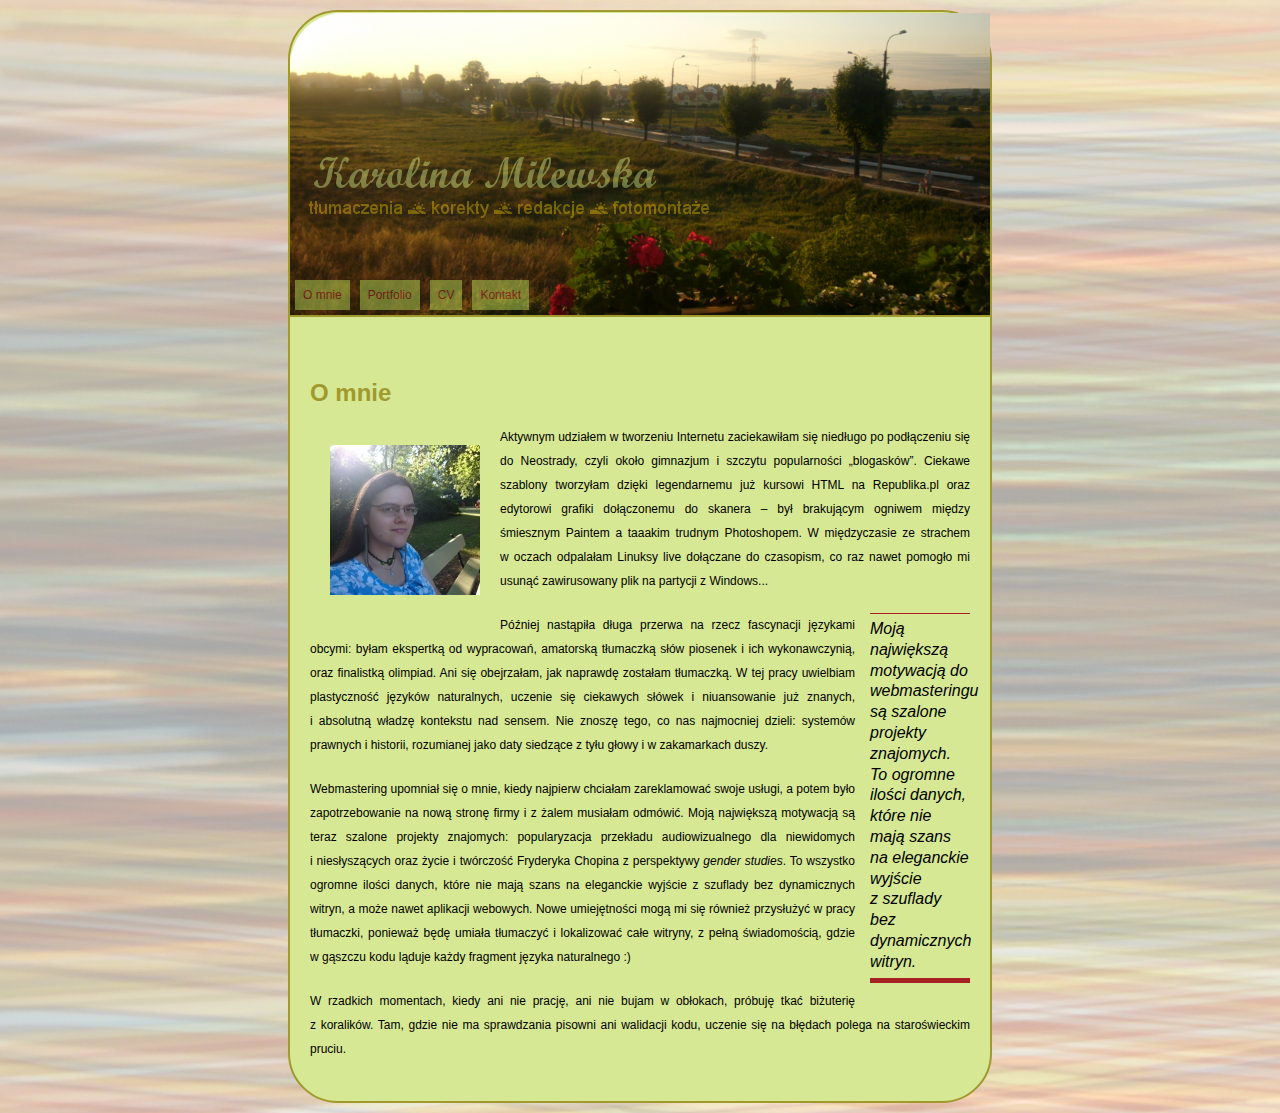
<file: index.html>
<!DOCTYPE html>
<html lang="pl">
<head>
<meta charset="utf-8">
<title>Portfolio</title>
<link href="css/style1.css" rel="stylesheet">
</head>
<body>
<div id="container">
    
    

        <div id="logo"><span style="visibility:hidden">Nagłówek przedstawia widok z balkonu z pelargoniami na słoneczną łąkę. Podpis: Karolina Milewska. Tłumaczenia, korekty, redakcje, fotomontaże.</span></div>
        
            <div id="nav">
                <nav>
                    <div class="menulink"><a href="index.html">O mnie</a></div>
                    <div class="menulink"><a href="html/portfolio.html">Portfolio</div>
                    <div class="menulink"><a href="html/cv.html">CV</a></div>
                    <div class="menulink"><a href="html/kontakt.html">Kontakt</a></div>
                  </nav>
                <br style="clear:left" />
            </div>
       

    
    <div id="content">
	<section>
	<br/>
    <h1>O mnie</h1>
    <p><img src="img/jawparku.jpg" class="dolewej"/>
  <p>Aktywnym udziałem w tworzeniu Internetu zaciekawiłam się niedługo po podłączeniu się do Neostrady, czyli około gimnazjum i szczytu popularności „blogasków”. Ciekawe szablony tworzyłam dzięki legendarnemu już kursowi HTML na Republika.pl oraz edytorowi grafiki dołączonemu do skanera &#8211; był brakującym ogniwem między śmiesznym Paintem a taaakim trudnym Photoshopem. W&nbsp;międzyczasie ze strachem w&nbsp;oczach odpalałam Linuksy live dołączane do czasopism, co raz nawet pomogło mi usunąć zawirusowany plik na partycji z&nbsp;Windows...</p>
    <aside class="pullquote">Moją największą motywacją do webmasteringu są szalone projekty znajomych. To ogromne ilości danych, które nie mają szans na eleganckie wyjście z&nbsp;szuflady bez dynamicznych witryn.</aside>
  <p>Później nastąpiła długa przerwa na rzecz fascynacji językami obcymi: byłam ekspertką od wypracowań, amatorską tłumaczką słów piosenek i&nbsp;ich wykonawczynią, oraz finalistką olimpiad. Ani się obejrzałam, jak naprawdę zostałam tłumaczką. W&nbsp;tej pracy uwielbiam plastyczność języków naturalnych, uczenie się ciekawych słówek i&nbsp;niuansowanie już znanych, i&nbsp;absolutną władzę kontekstu nad sensem. Nie znoszę tego, co nas najmocniej dzieli: systemów prawnych i&nbsp;historii, rozumianej jako daty siedzące z&nbsp;tyłu głowy i&nbsp;w&nbsp;zakamarkach duszy.</p>
  <p>Webmastering upomniał się o&nbsp;mnie, kiedy najpierw chciałam zareklamować swoje usługi, a&nbsp;potem było zapotrzebowanie na nową stronę firmy i&nbsp;z&nbsp;żalem musiałam odmówić. Moją największą motywacją są teraz szalone projekty znajomych: popularyzacja przekładu audiowizualnego dla niewidomych i&nbsp;niesłyszących oraz życie i&nbsp;twórczość Fryderyka Chopina z&nbsp;perspektywy <i>gender studies</i>. To wszystko ogromne ilości danych, które nie mają szans na eleganckie wyjście z&nbsp;szuflady bez dynamicznych witryn, a&nbsp;może nawet aplikacji webowych. Nowe umiejętności mogą mi się również przysłużyć w&nbsp;pracy tłumaczki, ponieważ będę umiała tłumaczyć i&nbsp;lokalizować całe witryny, z&nbsp;pełną świadomością, gdzie w&nbsp;gąszczu kodu ląduje każdy fragment języka naturalnego :)</p>
  <p>W&nbsp;rzadkich momentach, kiedy ani nie prację, ani nie bujam w&nbsp;obłokach, próbuję tkać biżuterię z&nbsp;koralików. Tam, gdzie nie ma sprawdzania pisowni ani walidacji kodu, uczenie się na błędach polega na staroświeckim pruciu.</p>
	</section>
	
		
</div>

</body>
</html>
</file>
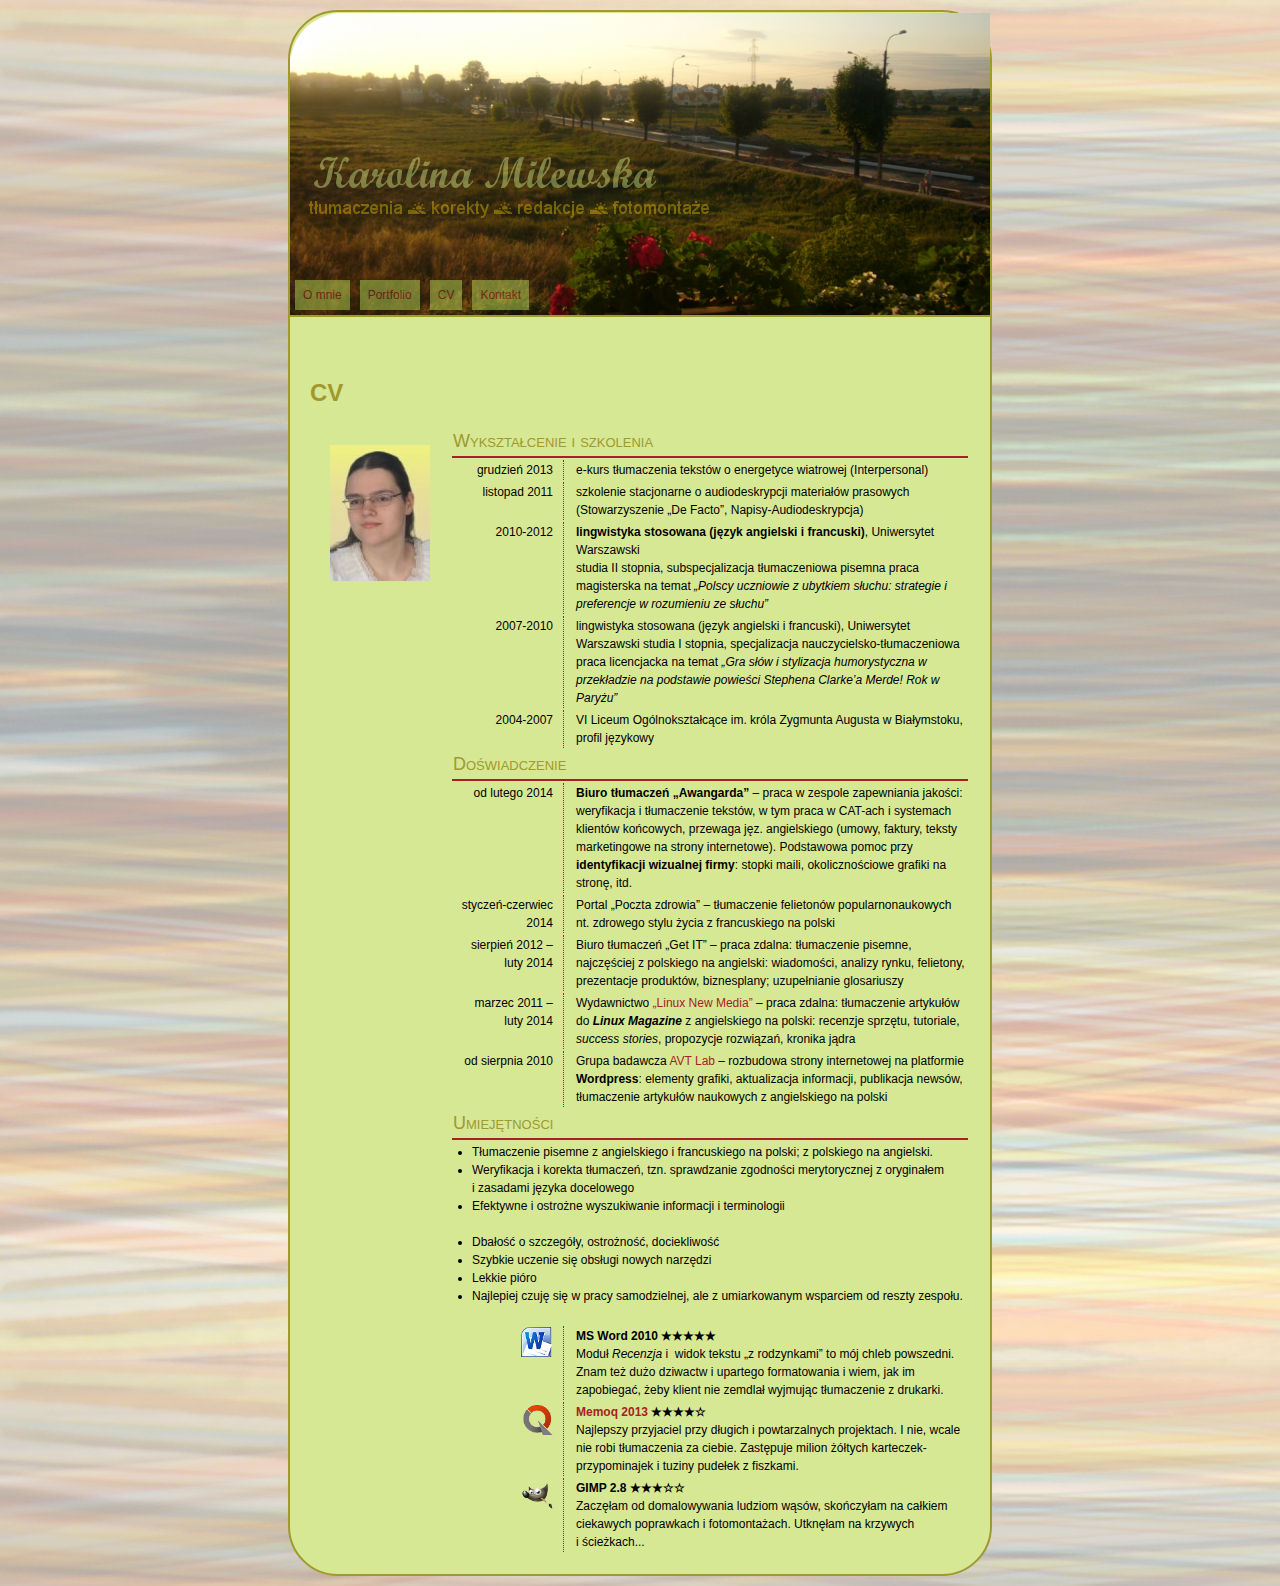
<file: html/CV.html>
<!DOCTYPE html>
<html lang="pl">
<head>
<meta charset="utf-8">
<title>Portfolio</title>
<link href="../css/style1.css" rel="stylesheet">
</head>
<body>
<div id="container">
    
    

        <div id="logo"><span style="visibility:hidden">Nagłówek przedstawia widok z balkonu z pelargoniami na słoneczną łąkę. Podpis: Karolina Milewska. Tłumaczenia, korekty, redakcje, fotomontaże.</span></div>
        
            <div id="nav">
                <nav>
                    <div class="menulink"><a href="../index.html">O mnie</a></div>
                    <div class="menulink"><a href="portfolio.html">Portfolio</div>
                    <div class="menulink"><a href="cv.html">CV</a></div>
                    <div class="menulink"><a href="kontakt.html">Kontakt</a></div>
                  </nav>
                <br style="clear:left" />
            </div>
       

    
    <div id="content">
	
	
	<section>
	<br/><h1>CV</h1>
	<img src="../img/ja.jpg" class="dolewej"/>
    <table id="CV">
	<tr><td colspan="2" class="cvheader">Wykształcenie i szkolenia</td></tr>
	<tr>
		<td class="cvdates">
		grudzień 2013
		</td>
		<td class="cvitems">
		e-kurs tłumaczenia tekstów o energetyce wiatrowej (Interpersonal)
		</td>
	</tr>
	<tr>
		<td class="cvdates">
		listopad 2011
		</td>
		<td class="cvitems">
		szkolenie stacjonarne o audiodeskrypcji materiałów prasowych (Stowarzyszenie 
„De Facto”, Napisy-Audiodeskrypcja)
		</td>
	</tr>
	<tr>
		<td class="cvdates">
		2010-2012
		</td>
		<td class="cvitems">
		<b>lingwistyka stosowana (język angielski i francuski)</b>, Uniwersytet Warszawski<br/>
studia II stopnia, subspecjalizacja tłumaczeniowa pisemna
praca magisterska na temat <i>„Polscy uczniowie z ubytkiem słuchu: strategie 
i preferencje w rozumieniu ze słuchu”</i>
		</td>
	</tr>
		<tr>
		<td class="cvdates">
		2007-2010 
		</td>
		<td class="cvitems">
		lingwistyka stosowana (język angielski i francuski), Uniwersytet Warszawski
studia I stopnia, specjalizacja nauczycielsko-tłumaczeniowa
praca licencjacka na temat <i>„Gra słów i stylizacja humorystyczna w przekładzie 
na podstawie powieści Stephena Clarke’a Merde! Rok w Paryżu”</i>
		</td>
	</tr>
		<tr>
		<td class="cvdates">
		2004-2007
		</td>
		<td class="cvitems">
		VI Liceum Ogólnokształcące im. króla Zygmunta Augusta w Białymstoku,
profil językowy
		</td>
	</tr>
	<tr><td colspan="2" class="cvheader">Doświadczenie</td></tr>
		<tr>
		<td class="cvdates">
		od lutego 2014
		</td>
		<td class="cvitems">
		<b>Biuro tłumaczeń „Awangarda”</b> &#8211; praca w&nbsp;zespole zapewniania jakości: weryfikacja i&nbsp;tłumaczenie tekstów, w&nbsp;tym praca w&nbsp;CAT-ach i&nbsp;systemach klientów końcowych, przewaga jęz. angielskiego (umowy, faktury, teksty marketingowe na strony internetowe). Podstawowa pomoc przy <b>identyfikacji wizualnej firmy</b>: stopki maili, okolicznościowe grafiki na stronę, itd.
		</td>
	</tr>
	<tr>
		<td class="cvdates">
		styczeń-czerwiec 2014
		</td>
		<td class="cvitems">
		Portal „Poczta zdrowia” &#8211; tłumaczenie felietonów popularnonaukowych nt. zdrowego stylu życia z francuskiego na polski
		</td>
	</tr>
	<tr>
		<td class="cvdates">
		sierpień 2012 – luty 2014
		</td>
		<td class="cvitems">
		Biuro tłumaczeń „Get IT” &#8211; praca zdalna: tłumaczenie pisemne, najczęściej z&nbsp;polskiego na angielski: wiadomości, analizy rynku, felietony, prezentacje produktów, biznesplany; uzupełnianie glosariuszy
		</td>
	</tr>
	<tr>
		<td class="cvdates">
		marzec 2011 – luty 2014
		</td>
		<td class="cvitems">
		Wydawnictwo <a href="http://www.linux-magazine.pl/" target="_blank">„Linux New Media”</a> &#8211; praca zdalna: tłumaczenie artykułów do <b><i>Linux Magazine</i></b> z&nbsp;angielskiego na polski: recenzje sprzętu, tutoriale, <i>success stories</i>, propozycje rozwiązań, kronika jądra
		</td>
	</tr>
	<tr>
		<td class="cvdates">
		od sierpnia 2010
		</td>
		<td class="cvitems">
		Grupa badawcza <a href="http://avt.ils.uw.edu.pl/" target="_blank">AVT Lab</a> &#8211; rozbudowa strony internetowej na platformie <b>Wordpress</b>: elementy grafiki, aktualizacja informacji, publikacja newsów,
tłumaczenie artykułów naukowych z&nbsp;angielskiego 
na polski
		</td>
	</tr>
	<tr><td colspan="2" class="cvheader">Umiejętności</td></tr>
	<tr><td colspan="2" style="line-height:1.5;padding-left:20px">
	<ul>

	<li>Tłumaczenie pisemne z&nbsp;angielskiego i&nbsp;francuskiego na polski; z&nbsp;polskiego na angielski.</li>
	<li>Weryfikacja i&nbsp;korekta tłumaczeń, tzn. sprawdzanie zgodności merytorycznej z&nbsp;oryginałem i&nbsp;zasadami języka docelowego</li>
	<li>Efektywne i&nbsp;ostrożne wyszukiwanie informacji i&nbsp;terminologii<br/><br/></li>

	<li>Dbałość o szczegóły, ostrożność, dociekliwość</li>
	<li>Szybkie uczenie się obsługi nowych narzędzi</li>
	<li>Lekkie pióro</li>
	<li>Najlepiej czuję się w&nbsp;pracy samodzielnej, ale z&nbsp;umiarkowanym wsparciem od reszty zespołu.<br/><br/></li>
	</ul>
	</td></tr>
	<tr>
		<td class="cvdates">
		<img src="../img/icon_word.png"/>
		</td>
		<td class="cvitems">
		<b>MS Word 2010 &#9733;&#9733;&#9733;&#9733;&#9733;</b><br/>
		Moduł <i>Recenzja</i> i&nbsp; widok tekstu „z&nbsp;rodzynkami” to mój chleb powszedni. Znam też dużo dziwactw i&nbsp;upartego formatowania i&nbsp;wiem, jak im zapobiegać, żeby klient nie zemdlał wyjmując tłumaczenie z&nbsp;drukarki.
		</td>
	</tr>
		<tr>
		<td class="cvdates">
		<img src="../img/icon_memoq.png"/>
		</td>
		<td class="cvitems">
		<b><a href="https://www.memoq.com/" target="_blank">Memoq 2013</a> &#9733;&#9733;&#9733;&#9733;&#9734;</b><br/>
		Najlepszy przyjaciel przy długich i&nbsp;powtarzalnych projektach. I&nbsp;nie, wcale nie robi tłumaczenia za ciebie. Zastępuje milion żółtych karteczek-przypominajek i&nbsp;tuziny pudełek z&nbsp;fiszkami.
		</td>
	</tr>
			<tr>
		<td class="cvdates">
		<img src="../img/icon_gimp.png"/>
		</td>
		<td class="cvitems">
		<b>GIMP 2.8 &#9733;&#9733;&#9733;&#9734;&#9734;</b><br/>
		Zaczęłam od domalowywania ludziom wąsów, skończyłam na całkiem ciekawych poprawkach i&nbsp;fotomontażach. Utknęłam na krzywych i&nbsp;ścieżkach...
		</td>
	</tr>
	</table>
    
	</section>
</div>
</body>
</html>
</file>
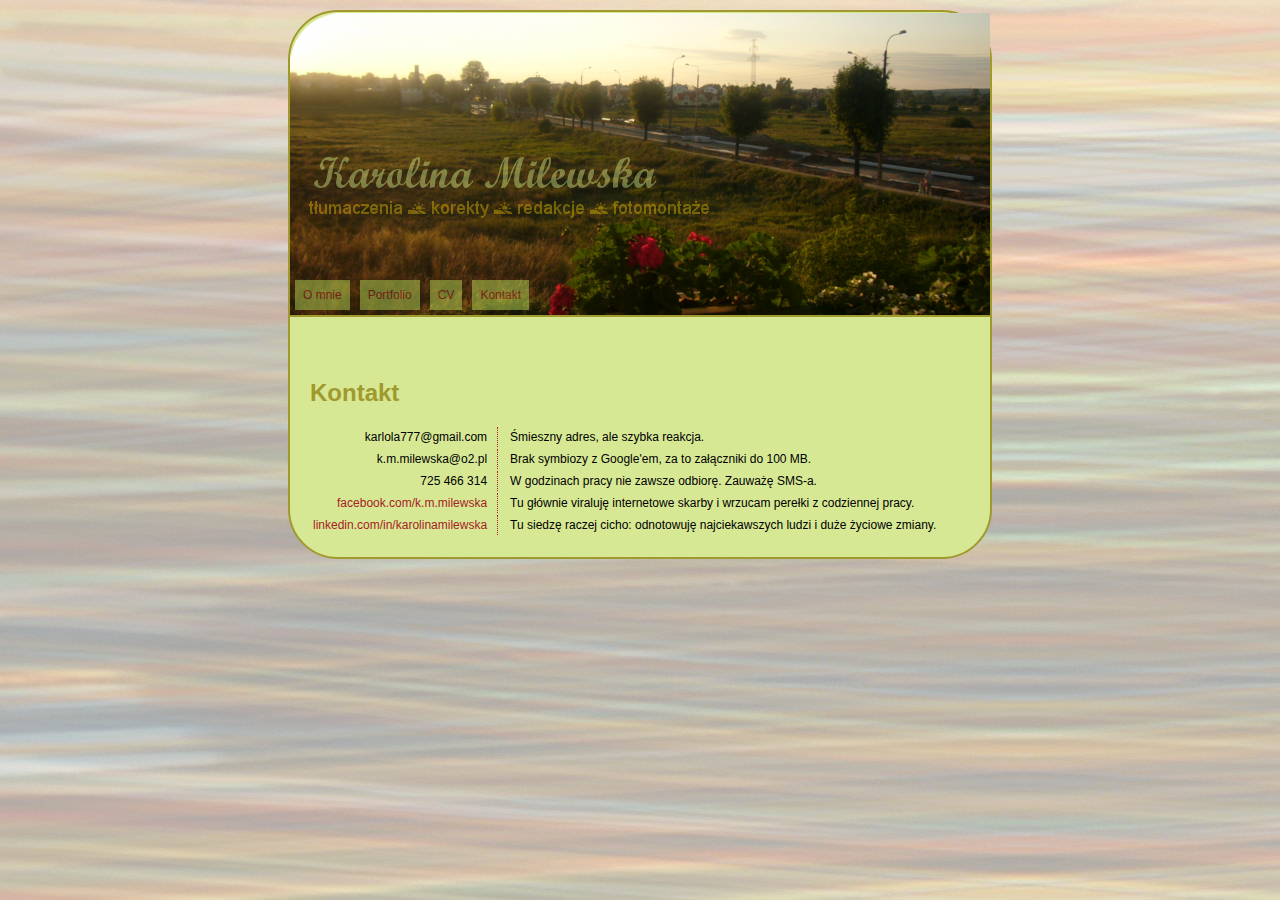
<file: html/kontakt.html>
<!DOCTYPE html>
<html lang="pl">
<head>
<meta charset="utf-8">
<title>Portfolio</title>
<link href="../css/style1.css" rel="stylesheet">
</head>
<body>
<div id="container">
    
    

        <div id="logo"><span style="visibility:hidden">Nagłówek przedstawia widok z balkonu z pelargoniami na słoneczną łąkę. Podpis: Karolina Milewska. Tłumaczenia, korekty, redakcje, fotomontaże.</span></div>
        
            <div id="nav">
                <nav>
                    <div class="menulink"><a href="../index.html">O mnie</a></div>
                    <div class="menulink"><a href="portfolio.html">Portfolio</div>
                    <div class="menulink"><a href="cv.html">CV</a></div>
                    <div class="menulink"><a href="kontakt.html">Kontakt</a></div>
                  </nav>
                <br style="clear:left" />
            </div>
       

    
    <div id="content">
	
	<section>
	<br/>
	<h1>Kontakt</h1>
	<table>
	<tr>
		<td class="cvdates">
		karlola777@gmail.com
		</td>
		<td class="cvitems">
		Śmieszny adres, ale szybka reakcja.
		</td>
	</tr>
<tr>
		<td class="cvdates">
		k.m.milewska@o2.pl
		</td>
		<td class="cvitems">
		Brak symbiozy z Google'em, za to załączniki do 100 MB.
		</td>
	</tr>
		<tr>
		<td class="cvdates">
		725 466 314
		</td>
		<td class="cvitems">
		W godzinach pracy nie zawsze odbiorę. Zauważę SMS-a.
		</td>
	</tr>
			<tr>
		<td class="cvdates">
		<a href="https://facebook.com/k.m.milewska" target="_blank">facebook.com/k.m.milewska</a>
		</td>
		<td class="cvitems">
Tu głównie viraluję internetowe skarby i wrzucam perełki z codziennej pracy.
		</td>
	</tr>
		<tr>
		<td class="cvdates">
		<a href="https://pl.linkedin.com/in/karolinamilewska" target="_blank">linkedin.com/in/karolinamilewska</a>
		</td>
		<td class="cvitems">
Tu siedzę raczej cicho: odnotowuję najciekawszych ludzi i duże życiowe zmiany.

		</td>
	</tr>
	</table>
   </section>
</div>
</body>
</html>
</file>
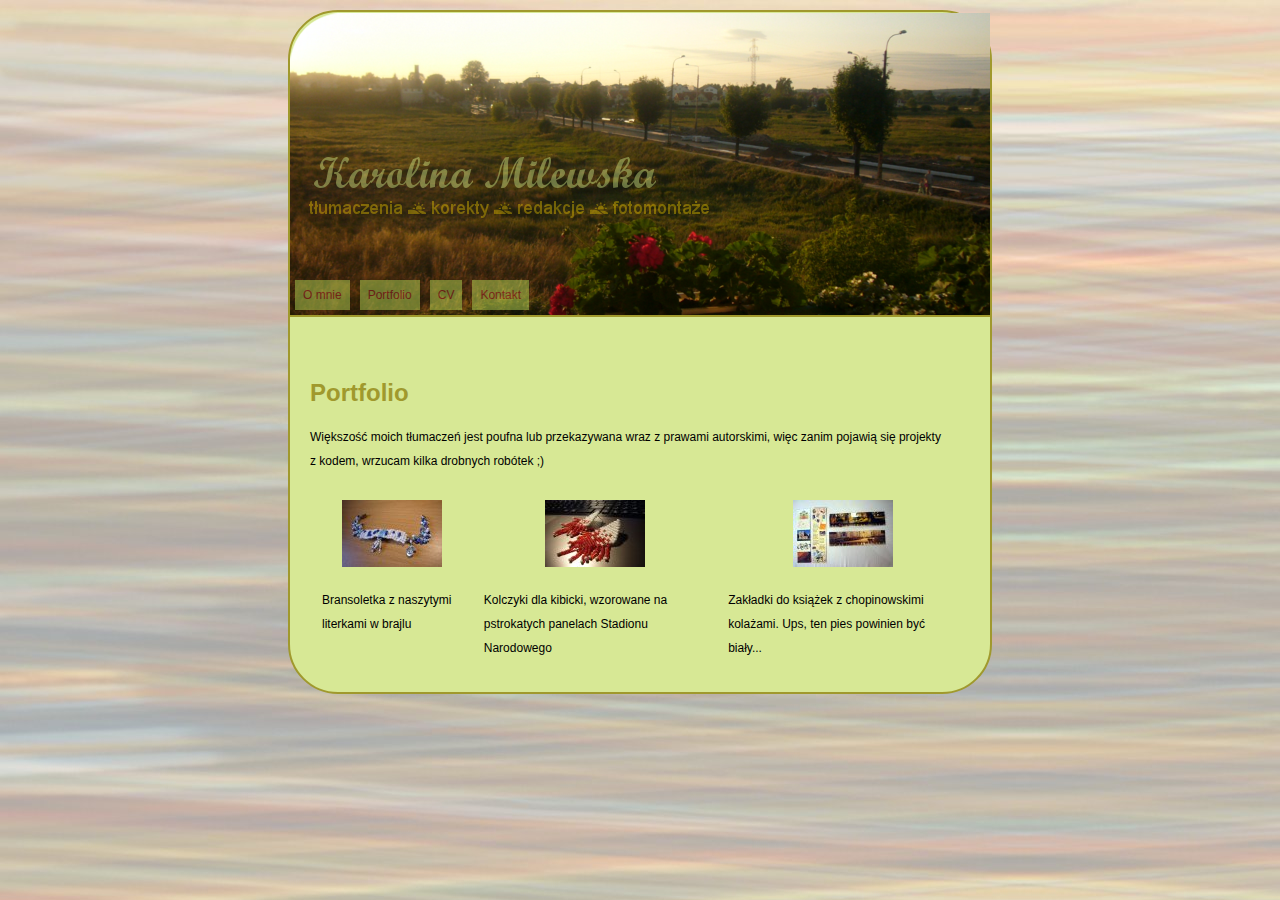
<file: html/portfolio.html>
<!DOCTYPE html>
<html lang="pl">
<head>
<meta charset="utf-8">
<title>Portfolio</title>
<link href="../css/style1.css" rel="stylesheet">
</head>
<body>
<div id="container">
    
    

        <div id="logo"><span style="visibility:hidden">Nagłówek przedstawia widok z balkonu z pelargoniami na słoneczną łąkę. Podpis: Karolina Milewska. Tłumaczenia, korekty, redakcje, fotomontaże.</span></div>
        
            <div id="nav">
                <nav>
                    <div class="menulink"><a href="../index.html">O mnie</a></div>
                    <div class="menulink"><a href="portfolio.html">Portfolio</div>
                    <div class="menulink"><a href="cv.html">CV</a></div>
                    <div class="menulink"><a href="kontakt.html">Kontakt</a></div>
                  </nav>
                <br style="clear:left" />
            </div>
       

    
    <div id="content">
	
	
		<section>
<br/>
	<h1>Portfolio</h1>
	Większość moich tłumaczeń jest poufna lub przekazywana wraz z&nbsp;prawami autorskimi, więc zanim pojawią się projekty z&nbsp;kodem, wrzucam kilka drobnych robótek ;)<br/><br/>
	<table><tr>
	<td class="portfoliothumb"><a href="../img/portfolio_bransoletka.jpg" target="_blank" title="w nowej zakładce"><img src="../img/tn_portfolio_bransoletka.jpg"/></a></td>
	<td class="portfoliothumb"><a href="../img/portfolio_kolczyki.jpg" target="_blank" title="w nowej zakładce"><img src="../img/tn_portfolio_kolczyki.jpg"/></a></td>
	<td class="portfoliothumb"><a href="img/portfolio_zakladki.jpg" target="_blank" title="w nowej zakładce"><img src="../img/tn_portfolio_zakladki.jpg"/></a></td>
	</tr>
	<tr>
	<td class="portfoliodescr">Bransoletka z naszytymi literkami w&nbsp;brajlu</td>
	<td class="portfoliodescr">Kolczyki dla kibicki, wzorowane na pstrokatych panelach Stadionu Narodowego</td>
	<td class="portfoliodescr">Zakładki do książek z&nbsp;chopinowskimi kolażami. Ups, ten pies powinien być biały...</td>
	</tr>
	</table>
	</section>
</div>
</body>
</html>
</file>
<file: css/style1.css>
body, div, h1, h2, h3, h4, h5, h6, p, ul, ol, li, dl, dt, dd, img, form, fieldset, input, textarea, blockquote {
	margin: 0; padding: 0; border: 0;
}

body {
	background-image: url('../gfx/ulotki_sterta2.jpg');background-repeat:repeat;
	font: 12px/1.4em Helvetica, Arial, Sans-Serif, scriptbl; color: #000000; line-height: 2em;
}
a {text-decoration:none;color:#a62124}
a:visited {color:#a62124}
a:hover {color:#ff2121}
#container {
   margin: 10px auto;        
    background: #d7e895;
    padding: 0px;
    width: 700px;
	border-radius: 50px;
	border: 2px solid #a0992d;
}

#logo {height: 263px;
	background-image: url('../gfx/logo2.png');
    background-repeat: no-repeat;
}

#nav {
height: 30px;
padding: 5px;
background: #96B932;
background-image: url('../gfx/belka.png');
border-bottom: 2px solid #a0992d    
}
#nav ul {
margin: 0;
padding: 0; 
}
#nav div.menulink {
    float: left;
    padding: 3px 8px;
    background-color: #b4d455;
	opacity: 0.5;
    margin: 0 10px 0 0;
    color: #a0992d;
}

#nav div.menulink:hover {
	opacity: 1.0;
}
#nav div.menulink {
 color: #000000;  
text-decoration: none;    
}
#nav div.menulink:hover {opacity:1.0;   
}

#content {padding: 20px;}

h1 {color:#a0992d;font-size:x-large;margin-top:20px; margin-bottom:20px}
p {margin-bottom:20px;text-align:justify}
img.dolewej {float:left; margin:20px}
.pullquote {
float: right;
max-width: 100px;
border-top: thin #a62124 solid;
border-bottom: thick #a62124 solid;
font-size: 16px;
line-height: 130%;
font-style: italic;
padding-top: 5px;
padding-bottom: 5px;
margin-left: 15px;
margin-bottom: 10px;
}
table#cv {width:100%}
td.cvheader {line-height:1.5em; vertical-align:top;border-bottom:2px solid #a62124;font-variant:small-caps;font-size:large;color:#a0992d}
td.cvdates {line-height:1.5em;width:100px;vertical-align:top;text-align:right;padding-right:10px;border-right:1px dotted #a62124}
td.cvitems {line-height:1.5em;vertical-align:top;text-align:left;padding-left:10px}
td.portfoliothumb {text-align:center}
td.portfoliodescr {vertical-align:top;padding:10px}
</file>
